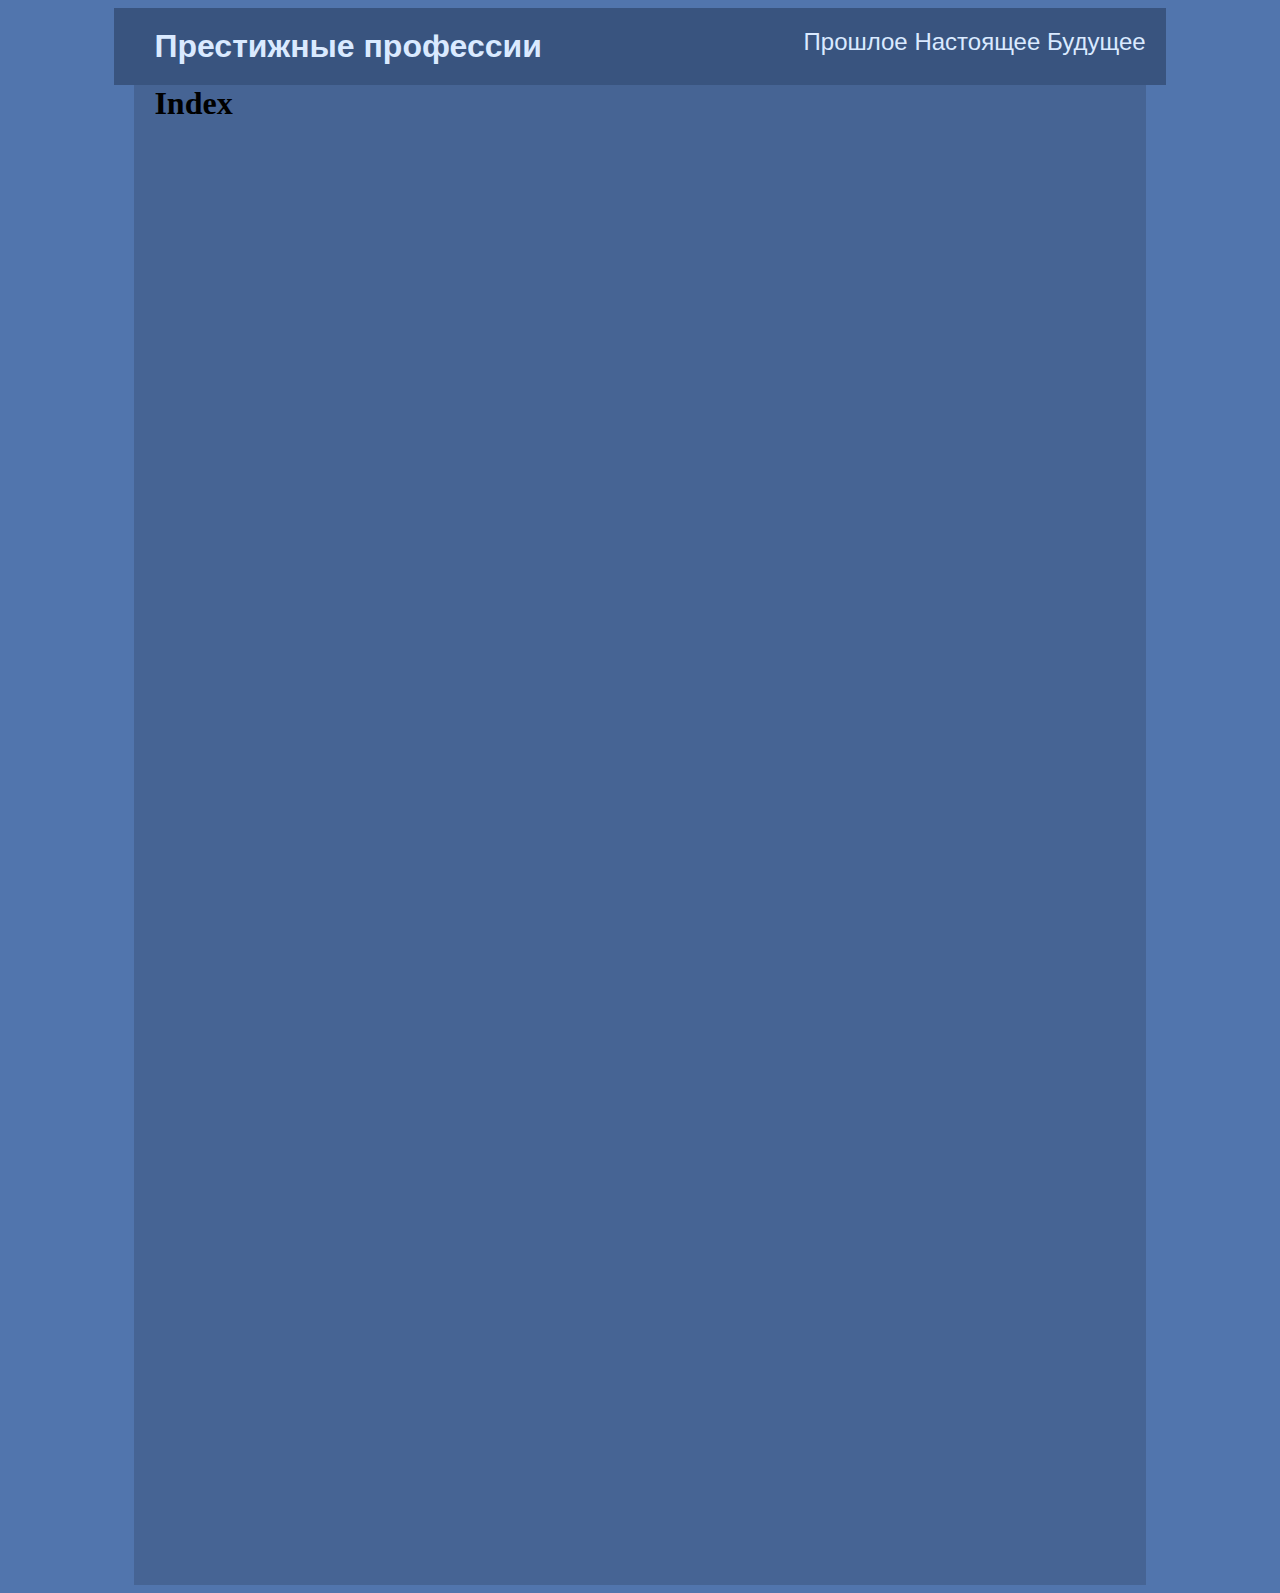
<file: index.html>
<!DOCTYPE html>
<html>

<head>
  <meta charset="utf-8">
  <meta name="viewport" content="width=device-width">
  <title>Престижные профессии</title>
  <link href="style.css" rel="stylesheet" type="text/css" />
</head>

<body>
  <header>
    <div class="main_header">
      <a href="index.html">
        <h1>Престижные профессии</h1>
      </a>
      <div class="menu">
          <a href="past.html">Прошлое</a>
          <a href="present.html">Настоящее</a>
          <a href="future.html">Будущее</a>
      </div>
    </div>
  </header>

  <main>
    <div class="main_content">
      <h1>Index</h1>
    </div>
  </main>

  <footer>
  </footer>
</body>

</html>
</file>
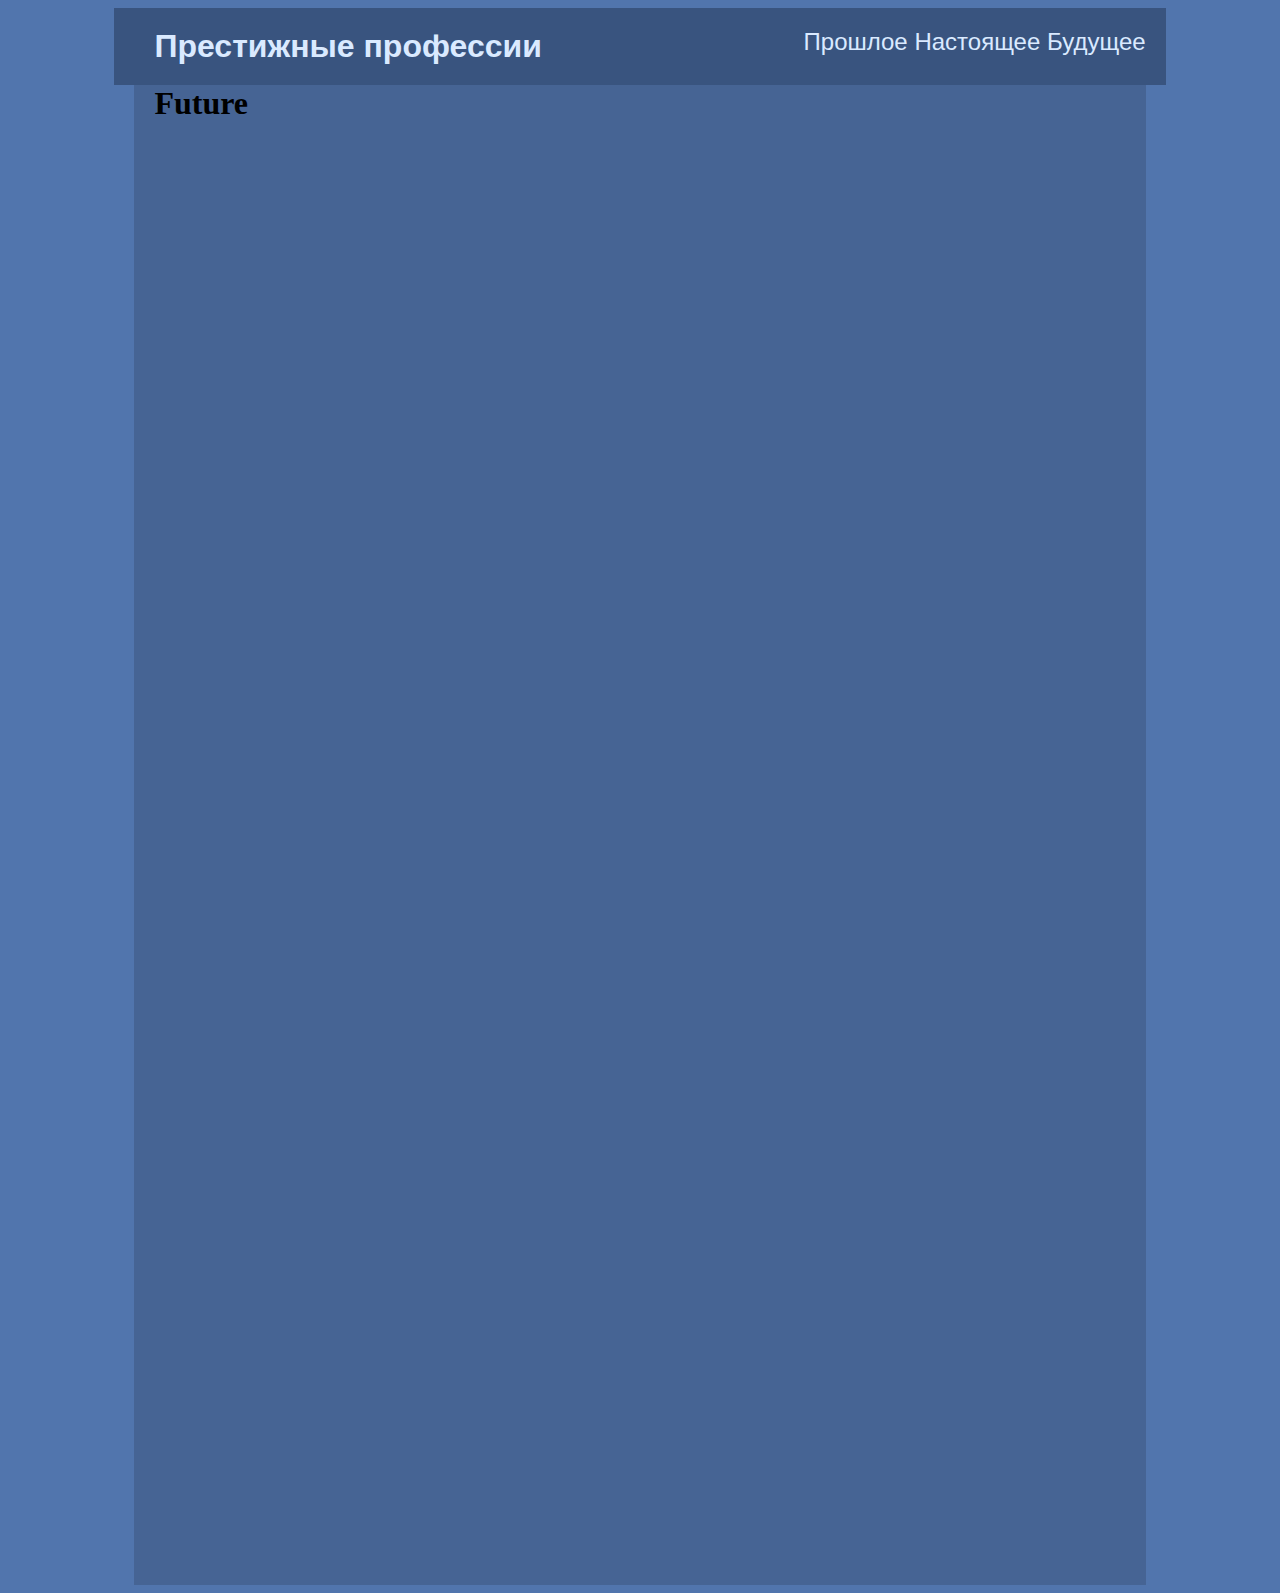
<file: future.html>
<!DOCTYPE html>
<html>

<head>
  <meta charset="utf-8">
  <meta name="viewport" content="width=device-width">
  <title>Престижные профессии</title>
  <link href="style.css" rel="stylesheet" type="text/css" />
</head>

<body>
  <header>
    <div class="main_header">
      <a href="index.html">
        <h1>Престижные профессии</h1>
      </a>
      <div class="menu">
          <a href="past.html">Прошлое</a>
          <a href="present.html">Настоящее</a>
          <a href="future.html">Будущее</a>
      </div>
    </div>
  </header>

  <main>
    <div class="main_content">
      <h1>Future</h1>
    </div>
  </main>

  <footer>
  </footer>
</body>

</html>
</file>
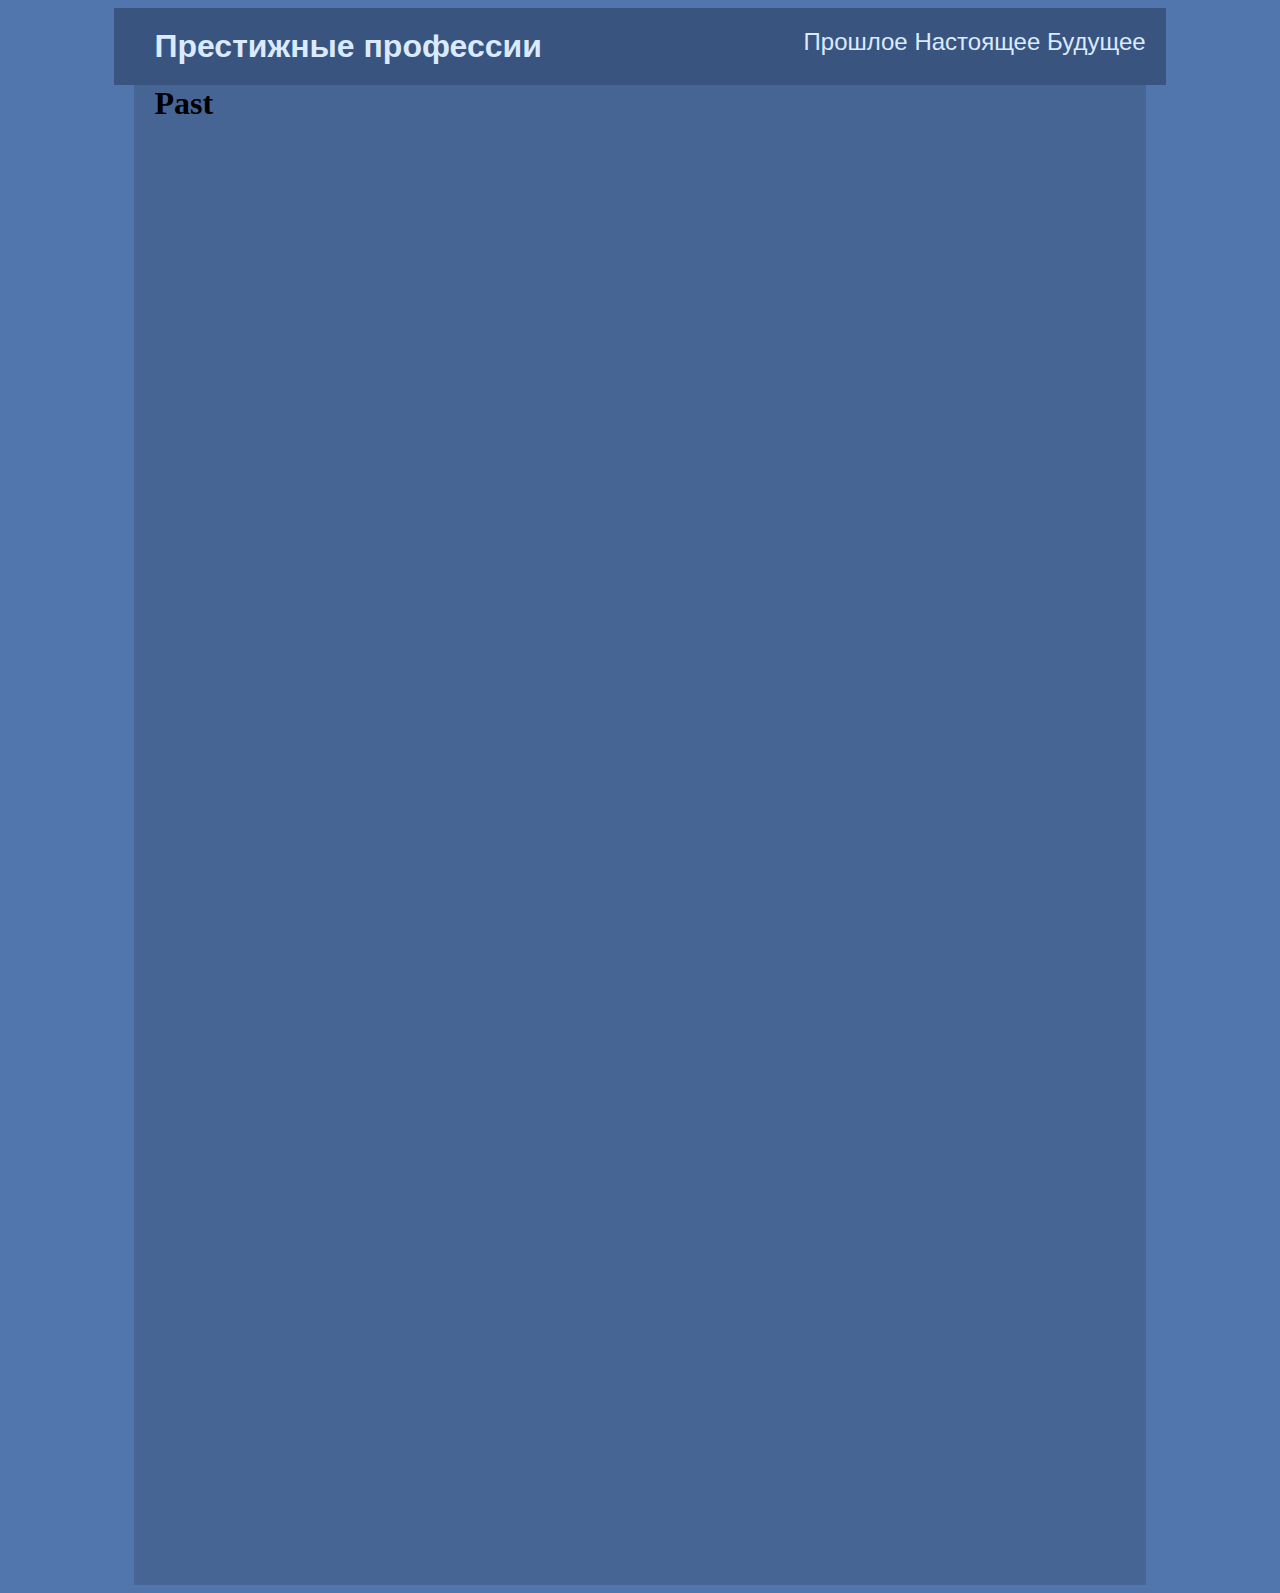
<file: past.html>
<!DOCTYPE html>
<html>

<head>
  <meta charset="utf-8">
  <meta name="viewport" content="width=device-width">
  <title>Престижные профессии</title>
  <link href="style.css" rel="stylesheet" type="text/css" />
</head>

<body>
  <header>
    <div class="main_header">
      <a href="index.html">
        <h1>Престижные профессии</h1>
      </a>
      <div class="menu">
          <a href="past.html">Прошлое</a>
          <a href="present.html">Настоящее</a>
          <a href="future.html">Будущее</a>
      </div>
    </div>
  </header>

  <main>
    <div class="main_content">
      <h1>Past</h1>
    </div>
  </main>

  <footer>
  </footer>
</body>

</html>
</file>
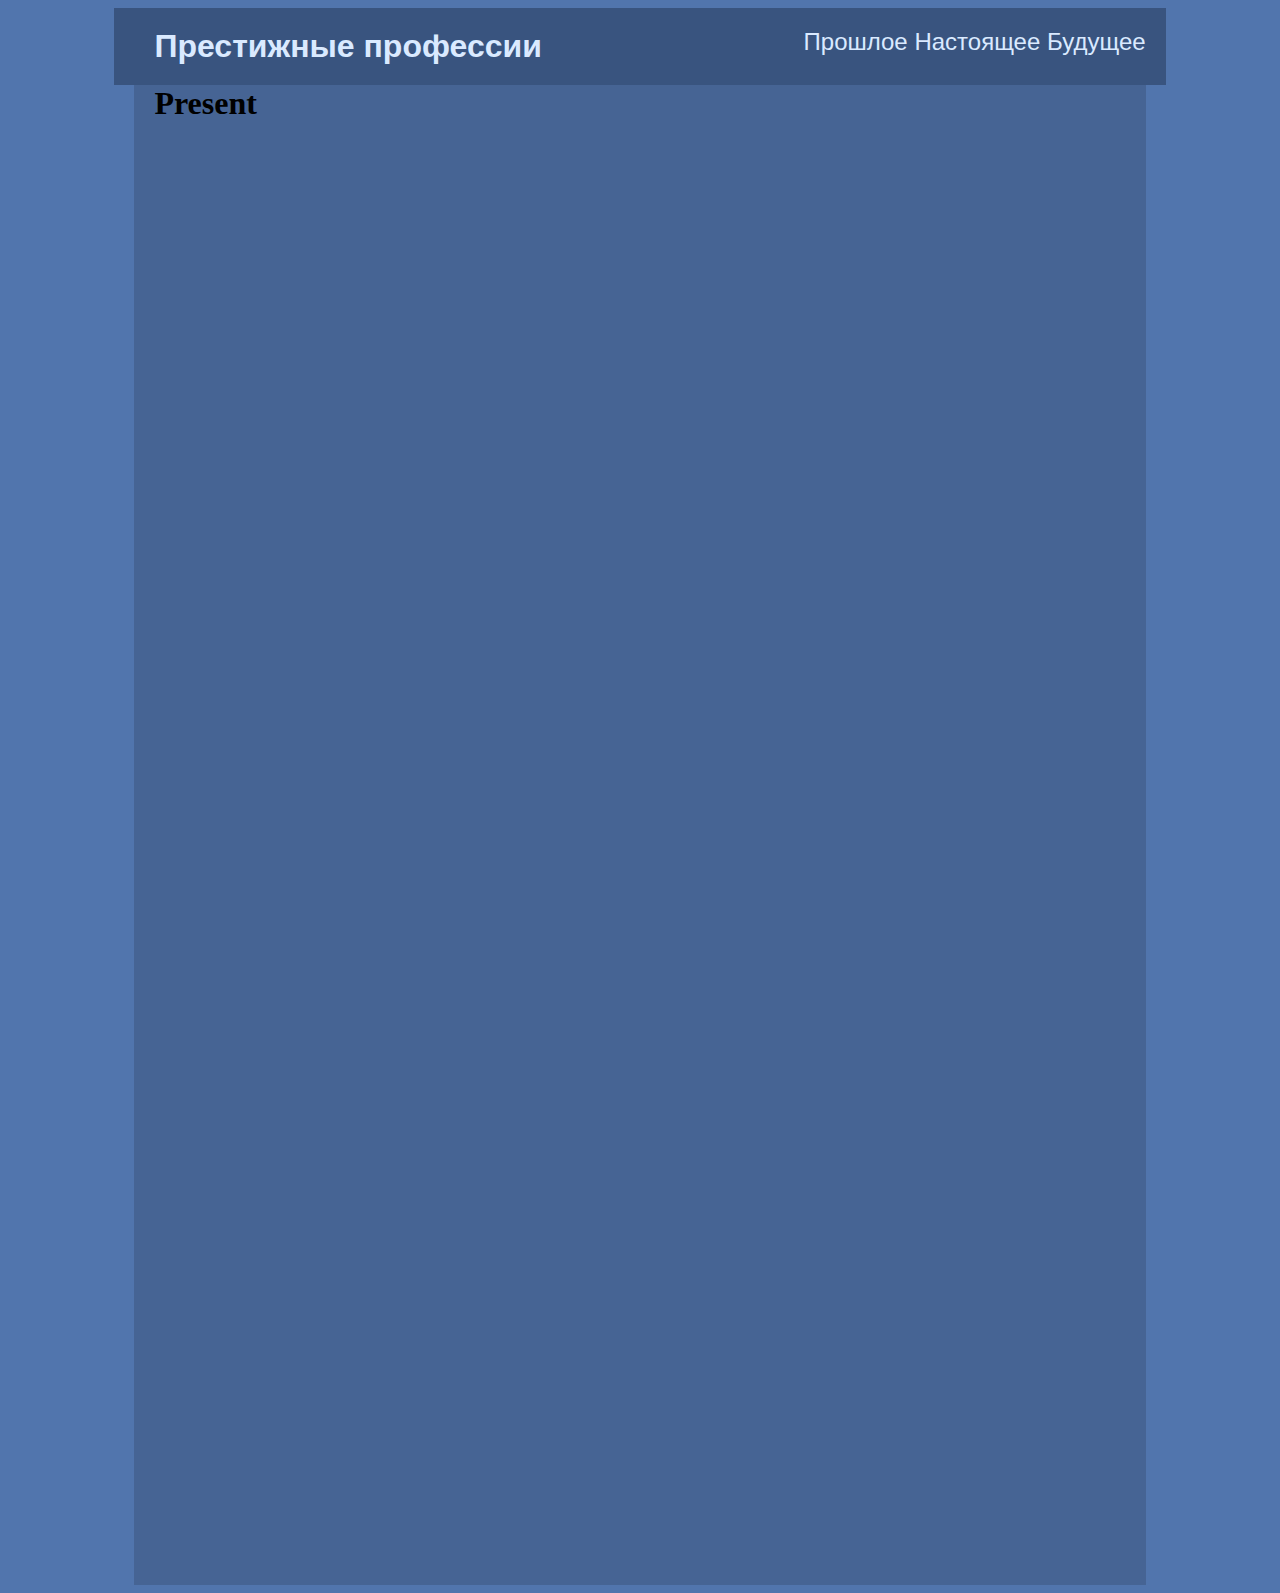
<file: present.html>
<!DOCTYPE html>
<html>

<head>
  <meta charset="utf-8">
  <meta name="viewport" content="width=device-width">
  <title>Престижные профессии</title>
  <link href="style.css" rel="stylesheet" type="text/css" />
</head>

<body>
  <header>
    <div class="main_header">
      <a href="index.html">
        <h1>Престижные профессии</h1>
      </a>
      <div class="menu">
          <a href="past.html">Прошлое</a>
          <a href="present.html">Настоящее</a>
          <a href="future.html">Будущее</a>
      </div>
    </div>
  </header>

  <main>
    <div class="main_content">
      <h1>Present</h1>
    </div>
  </main>

  <footer>
  </footer>
</body>

</html>
</file>
<file: style.css>
body{
    background-color: #5175AD;
}
.main_header{
    display: flex;
    width: 80%;
    height: 100%;
    background-color: #39547f;
    margin: auto;
    padding: 20px;
    font-family: 'PT Sans', sans-serif;
    color: #DAEAFF;
    justify-content: space-between;
}
.menu{
    font-size: 24px;
    margin: 0;
    padding: auto;
}

a{
    color: #DAEAFF;
    text-decoration: none;
}
h1{
    margin: 0;
    margin-left: 20px;
}

.main_content{
    width: 80%;
    height: 1500px;
    background-color: #466494;
    margin: auto;
}
</file>
